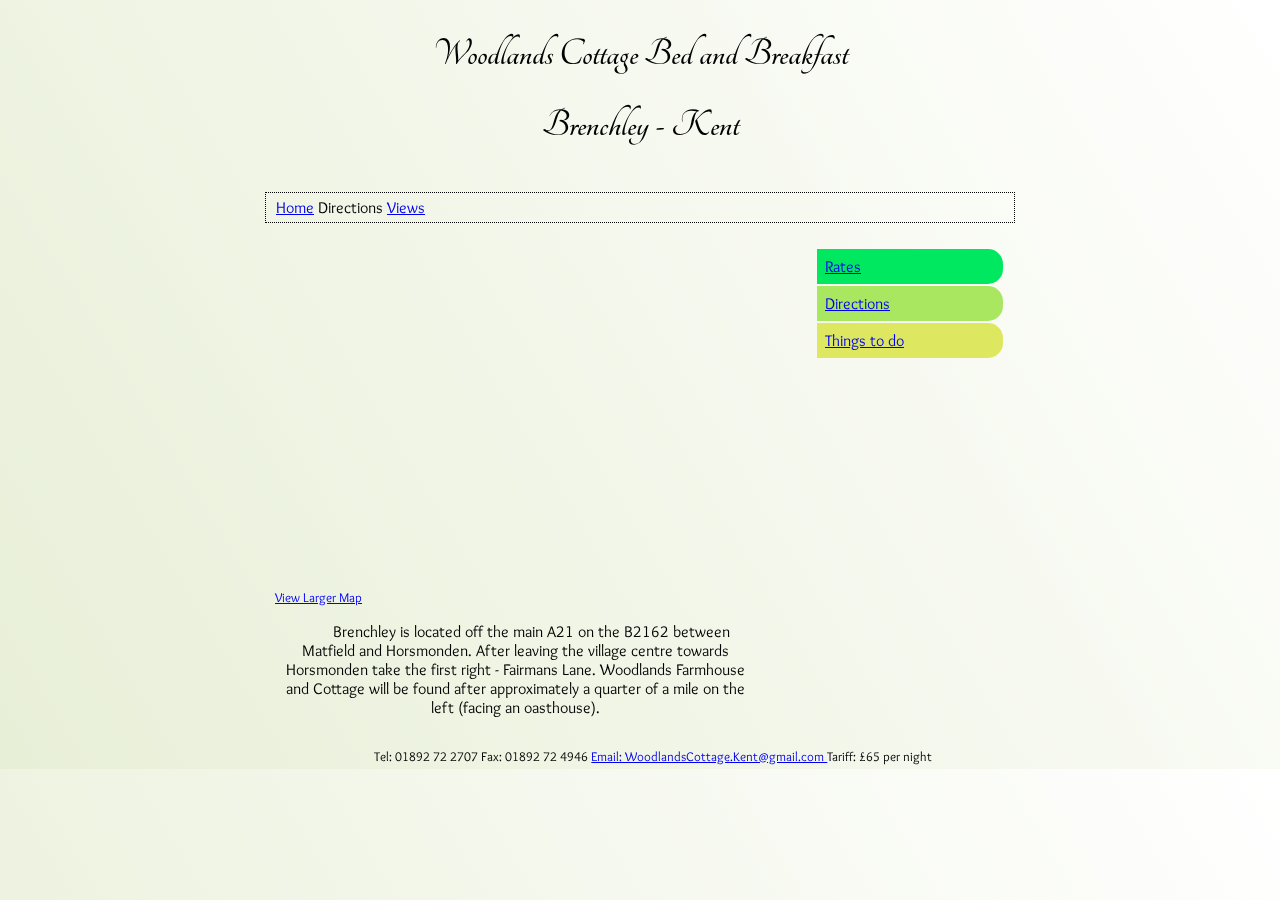
<file: Directions.html>
<!DOCTYPE html PUBLIC "-//W3C//DTD HTML 4.01//EN"
   "http://www.w3.org/TR/html4/strict.dtd">
<html>

<head>
	<link href="http://fonts.googleapis.com/css?family=Overlock|Tangerine" rel="stylesheet" type="text/css">
    <meta http-equiv="Content-Type" content="text/html;charset=utf-8" >

	<link rel="stylesheet" type="text/css" href="style/style.css" >

    <title>Woodlands Cottage - B &amp B Directions Brenchley, Kent</title>

    <script type="text/javascript" src="niftycube.js"></script> 


</head>	

<body>



	<div id="wrap">



		<div id="header">

			<h1>Woodlands Cottage Bed and Breakfast</h1>

			<h2>Brenchley - Kent</h2> 

		</div>



		<div id="nav">

			<ul>

				<li><a href="index.html">Home</a></li>

				<li>Directions</li>

				<li><a href="CottageViews.html">Views</a> </li>

			</ul>

		</div>

		<div id="content">

		

		<iframe width="425" height="350" frameborder="0" scrolling="no" marginheight="0" marginwidth="0" src="http://maps.google.co.uk/maps?q=51.144639,0.400393&amp;sll=51.151477,0.397963&amp;sspn=0.056009,0.128059&amp;hl=en&amp;ie=UTF8&amp;ll=51.149525,0.401087&amp;spn=0.018844,0.036478&amp;z=14&amp;output=embed">

		</iframe>

		<br />

		<small>

			<a href="http://maps.google.co.uk/maps?q=51.144639,0.400393&amp;sll=51.151477,0.397963&amp;sspn=0.056009,0.128059&amp;hl=en&amp;ie=UTF8&amp;ll=51.149525,0.401087&amp;spn=0.018844,0.036478&amp;z=14&amp;source=embed" style="color:#0000FF;text-align:left">View Larger Map</a>

		</small>

		<p> Brenchley is located off the main A21 on the B2162 between Matfield and Horsmonden. 

		After leaving the village centre towards Horsmonden take the first right - Fairmans Lane. 

Woodlands Farmhouse and Cottage will be found after approximately a quarter of a mile on the left (facing an oasthouse).

		</p>

		</div>

	

	

	<div id="sidebar">
		<ul>
			<li class="first"><a href="Rates.html">Rates</a></li>
			<li class="second"><a href="Directions.html">Directions</a></li>
			<li class="third"><a href="ThingsToDo.html">Things to do</a></li>
		</ul>	
	</div>




	<div id="footer">



		<p>	Tel: 01892 72 2707                          Fax: 01892 72 4946



	<a href="mailto:WoodlandsCottage.Kent@gmail.com?subject='B and B website enquiry'">

		Email: WoodlandsCottage.Kent@gmail.com

	</a>         

	Tariff: &#xa3;65 per night

	</p>



	</div>

</div>

	

</body>

</html>
</file>
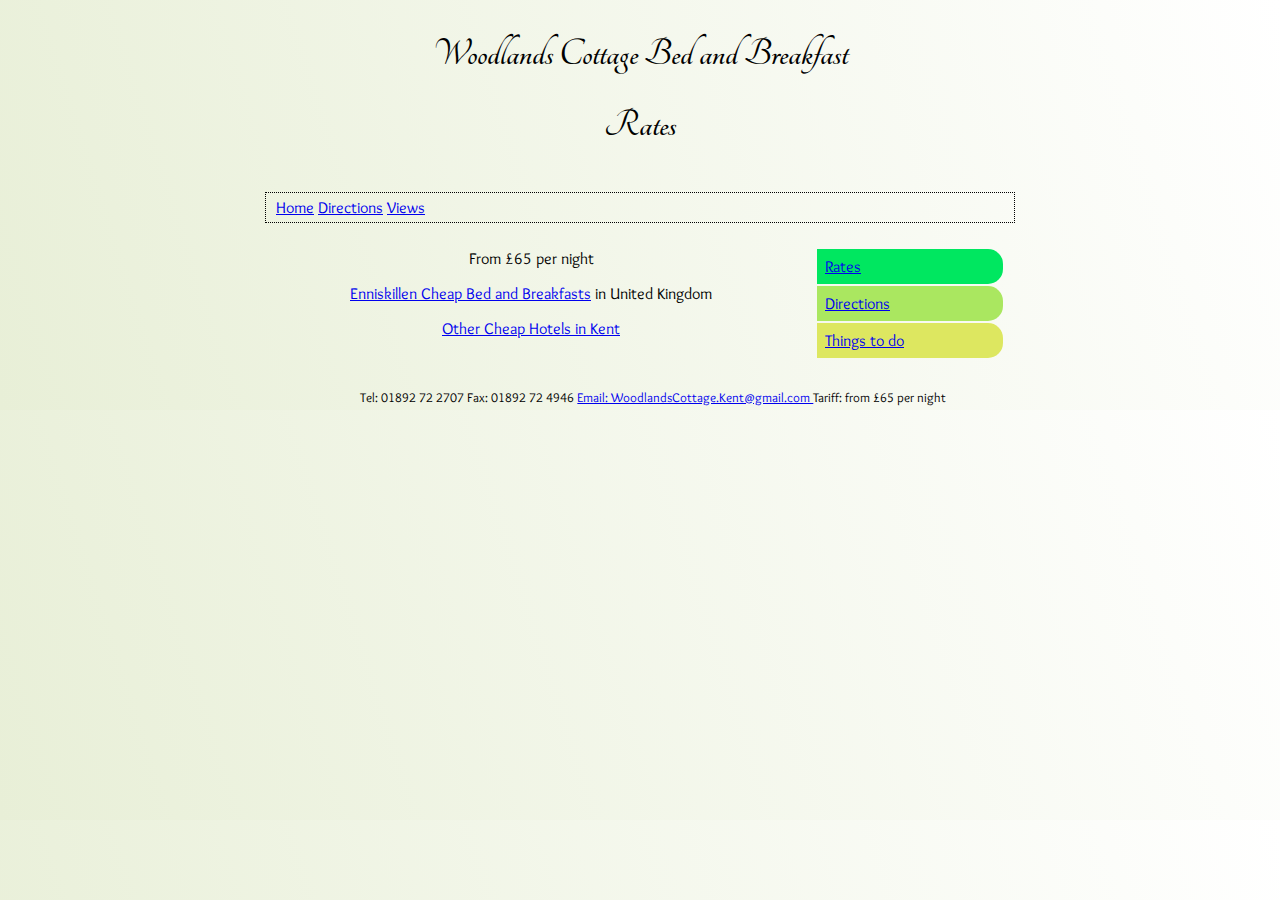
<file: Rates.html>
<!DOCTYPE html PUBLIC "-//W3C//DTD HTML 4.01//EN"
   "http://www.w3.org/TR/html4/strict.dtd">
<html>
<head>   
	<link href="http://fonts.googleapis.com/css?family=Overlock|Tangerine" rel="stylesheet" type="text/css">
	<meta name="description" content="Views of Woodlands Cotage in Brenchley, Kent" >
	<meta http-equiv="Content-Type" content="text/html;charset=utf-8" >
	<link rel="stylesheet" type="text/css" href="style/style.css" >
	<title>Cottage Rates - B &amp B Brenchley, Kent</title> 
	<script type="text/javascript" src="jquery-1.2.6.min.js"></script>
</head>

<body>
	<div id="wrap">
		<div id="header">
			<h1>Woodlands Cottage Bed and Breakfast</h1>
			<h2>Rates</h2> 	
		</div>
		
		<div id="nav">
			<ul>
				<li><a href="index.html">Home</a></li>
				<li><a href="Directions.html">Directions</a></li>
				<li><a href="CottageViews.html">Views</a></li>
			</ul>
		</div>

		<div id="content">
		<p>From &#xa3;65 per night</p>
        <p><A HREF="http://www.bedandbreakfasts.co.uk/propertysearch.asp?townCity=Enniskillen">Enniskillen Cheap Bed and Breakfasts</A> in United Kingdom</p>
        <p><a title="Late hotel rooms UK, Ireland, Europe, US offers hotels with last minute discount deals." href="http://www.laterooms.com/en/p10161/k16292897_kent-hotels.aspx">Other Cheap Hotels in Kent</a></p>
		</div>
		
	<div id="sidebar">
		<ul>
			<li class="first"><a href="Rates.html">Rates</a></li>
			<li class="second"><a href="Directions.html">Directions</a></li>
			<li class="third"><a href="ThingsToDo.html">Things to do</a></li>
		</ul>	
	</div>

		<div id="footer">
			<p>
		Tel: 01892 72 2707                          Fax: 01892 72 4946

		<a href="mailto:WoodlandsCottage.Kent@gmail.com?subject='B and B website enquiry'">
			Email: WoodlandsCottage.Kent@gmail.com
		</a>         
		Tariff: from &#xa3;65 per night
		</p>

		</div>

	</div>
</body>
</html>
</file>
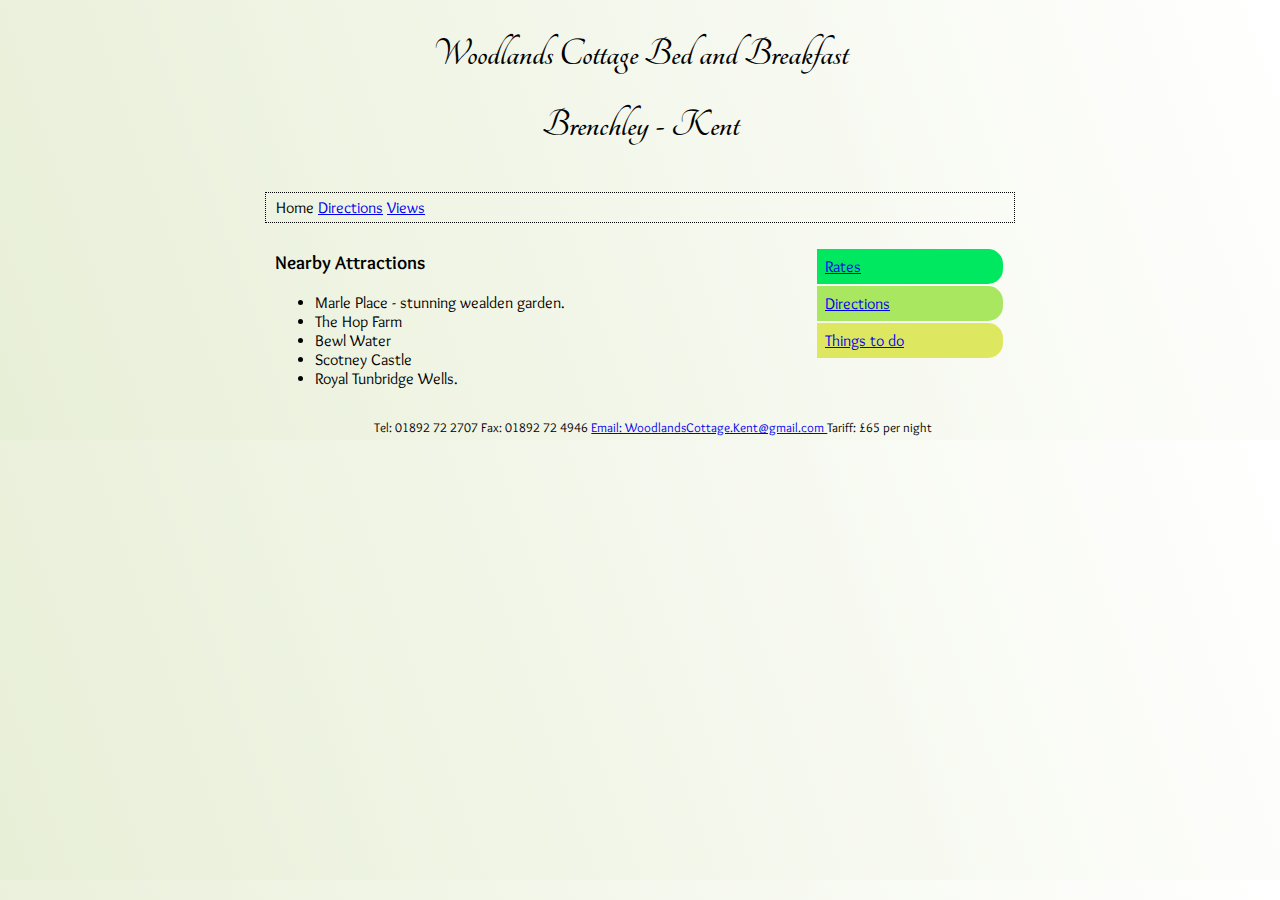
<file: ThingsToDo.html>
<!DOCTYPE html PUBLIC "-//W3C//DTD HTML 4.01//EN"
   "http://www.w3.org/TR/html4/strict.dtd">
<html>
<head>
	<link href="http://fonts.googleapis.com/css?family=Overlock|Tangerine" rel="stylesheet" type="text/css">
	<meta name="description" content="A beautiful bed and breakfast cottage in Brenchley, Kent close to Tunbridge Wells" >
    <meta http-equiv="Content-Type" content="text/html;charset=utf-8">
	<meta name="verify-v1" content="TDSZaiGRjtbeN2ApjhMUwHs9XryytuJmCoF9tG60fQk=">
	<meta name="msvalidate.01" content="25CCB95919F1572B1C0893512D4A6F56">
	<link rel="stylesheet" type="text/css" href="style/style.css" >
	<link rel="canonical" href="http://www.woodlands.com/index.html">
	<title>Woodlands Cottage B &amp B - Nearby Attractions</title>
</head>
<body>
<div id="wrap">

	<div id="header">
		<h1>Woodlands Cottage Bed and Breakfast</h1>
		<h2>Brenchley - Kent</h2> 

	</div>

	<div id="nav">
		<ul>
			<li>Home</li>
			<li><a href="Directions.html">Directions</a></li>
			<li><a href="CottageViews.html">Views</a> </li>
		</ul>
	</div>

	<div id="content">
		<h3>Nearby Attractions </h3>	
		
		<ul>
		<li>Marle Place - stunning wealden garden.</li>
		<li>The Hop Farm </li>
		<li>Bewl Water</li>
		<li>Scotney Castle</li>
		<li>Royal Tunbridge Wells.</li>
		</ul>
		


	</div>
	<div id="sidebar">
		<ul>
			<li class="first"><a href="Rates.html">Rates</a></li>
			<li class="second"><a href="Directions.html">Directions</a></li>
			<li class="third"><a href="ThingsToDo.html">Things to do</a></li>
		</ul>	
	</div>

	<div id="footer">

			<p>
		Tel: 01892 72 2707                          Fax: 01892 72 4946

		<a href="mailto:WoodlandsCottage.Kent@gmail.com?subject='B and B website enquiry'">
			Email: WoodlandsCottage.Kent@gmail.com
		</a>         
		Tariff: &#xa3;65 per night
		</p>

	</div>
</div>
<script type="text/javascript">
var gaJsHost = (("https:" == document.location.protocol) ? "https://ssl." : "http://www.");
document.write(unescape("%3Cscript src='" + gaJsHost + "google-analytics.com/ga.js' type='text/javascript'%3E%3C/script%3E"));
</script>
<script type="text/javascript">
try {
var pageTracker = _gat._getTracker("UA-10728814-2");
pageTracker._trackPageview();
} catch(err) {}</script>
</body>
</html>
</file>
<file: style/style.css>
body, html {
			color : black;
			/*background : #FFF;*/
			padding: 0;
			margin: 0;
			font-family : 'Overlock', Helvetica, Arial,  sans-serif;
			/*clear : both;*/
					/* IE10 */ 
background-image: -ms-linear-gradient(top right, #FFFFFF 0%, #E8EFD7 100%);

/* Mozilla Firefox */ 
background-image: -moz-linear-gradient(top right, #FFFFFF 0%, #E8EFD7 100%);

/* Opera */ 
background-image: -o-linear-gradient(top right, #FFFFFF 0%, #E8EFD7 100%);

/* Webkit (Safari/Chrome 10) */ 
background-image: -webkit-gradient(linear, right top, left bottom, color-stop(0, #FFFFFF), color-stop(1, #E8EFD7));

/* Webkit (Chrome 11+) */ 
background-image: -webkit-linear-gradient(top right, #FFFFFF 0%, #E8EFD7 100%);

/* Proposed W3C Markup */ 
background-image: linear-gradient(top right, #FFFFFF 0%, #E8EFD7 100%);
		}
	
		#header {
			padding:5px 10px;
		}
		
		
		#menu {
			font-family : 'Overlock', Arial, Helvetica, sans-serif;
			font-weight : bold;
			float : right;
		}
		
		
		#nav {
			padding:5px 10px;
			/* background:#c99; */
			/*background-color : #FFF;*/
			border-style:dotted;	
			border-width:1px;	
		}

		
		#nav ul {
			margin:0;
			padding:0;
			list-style:none;
		}
		
		
		
		#nav li {
			display:inline;
			margin:0;
			padding:0;
		}

				
		#content {
			
			float:left;
			width:480px;
			padding:10px;
		}
		
		
		#wrap {
			width:750px;
			margin: 0 auto;
	 
		}
		
		
		#footer {
			clear:both;
			padding:5px 10px;
			font-size: smaller;
		}
		#sidebar {
			 float:right;
			 width:230px;
			 padding : 10px;
			/* background:#FFE773;*/
		 }
		 li.first {
		 	background:#00E760;
		 }
		 li.second {
		 	background:#AAE760;
		 }
		 li.third {
		 	background:#DDE760;
		 }

		 #sidebar li {	
		    list-style : none;
		    border-bottom-right-radius: 15px;
		    border-top-right-radius: 15px;
		    padding : 8px;
		    margin : 2px
		 }

 		img {
			border-color:#000;
			border-style:solid;
		}
		
		#footer p {
			margin:0;
			
		}
		
		#header h1, h2{
			text-align: center;
		}
		
		p {
			text-indent: 2em; 
			font: 'Overlock',"Lucida Console", sans-serif;
			text-align: center;
		}
		
		p.outdent {
			padding-left: 2em;
			text-indent: -2em; 
		}
		
		h1 {
			margin 0;
		}
		
		h2 {
			margin:0 0 1em;
		}
		h1, h2 {
			font-family: 'Tangerine', sans-serif;
			font-size: 40px;
		}
		
		h3 {
			font-family: 'Overlock', sans-serif;
		}
		
		
			* html #footer {
		height:1px;
	}

		
		.bold {

		 font-weight: bold;

		 font-size: 1.5em;

		}

		.italic {

		 font-style: italic;

		 font-size: 1.5em;

		}
</file>
